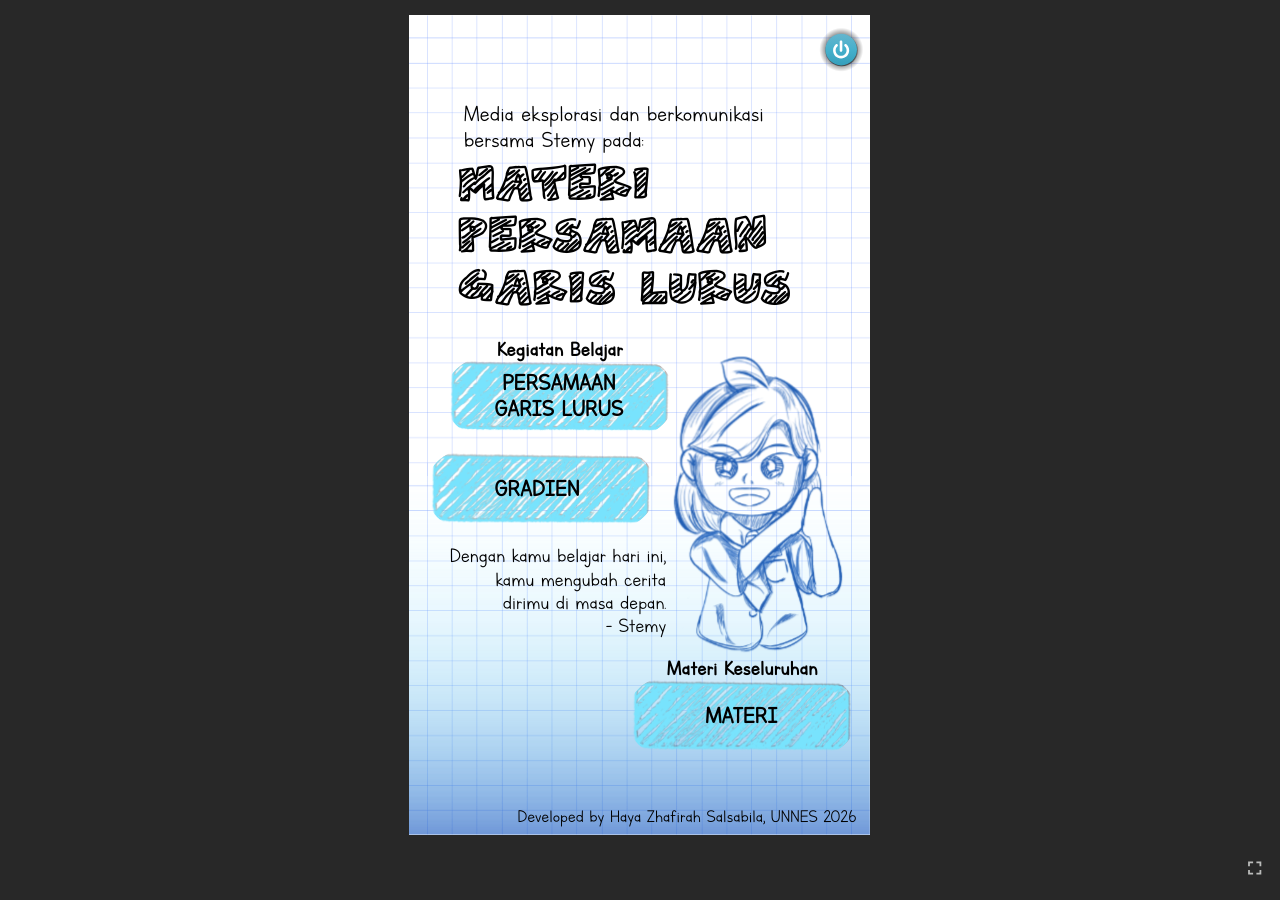
<file: index.html>
﻿<!doctype html>
<html lang="en-US">
<head>
  <meta charset="utf-8">
  <!-- Created using Storyline 360 x64 - http://www.articulate.com  -->
  <!-- version: 3.114.36609.0 -->
  <title>Media Pembelajaran PGL</title>
  <meta http-equiv="x-ua-compatible" content="IE=edge"/>
  <meta name="viewport" content="width=device-width,initial-scale=1,user-scalable=no,shrink-to-fit=no,minimal-ui"/>
  <meta name="apple-mobile-web-app-capable" content="yes"/>
  <style>
    html, body { height: 100%; padding: 0; margin: 0 }
    #app { height: 100%; width: 100%; }
  </style>

  <script>
    window.DS = {};
    window.globals = {
      DATA_PATH_BASE: '',
      HAS_FRAME: true,
      HAS_SLIDE: true,

      lmsPresent: false,
      tinCanPresent: false,
      cmi5Present: false,
      aoSupport: false,
      scale: 'Scaled',
      captureRc: false,
      browserSize: 'optimal',
      bgColor: '#282828',
      features: 'DropInBase,JsInteractions,PlayerMemoryEnhancements,PlayerSizeOption,SlideLevelScale',
      themeName: 'unified',
      preloaderColor: '#FFFFFF',
      suppressAnalytics: false,
      productChannel: 'stable',
      publishSource: 'storyline',
      aid: 'aid|c8271d69-6e2f-50a1-802f-091cfcd7b01f',
      cid: '61c077a0-25d8-4978-a77c-de7bd733023e',
      playerVersion: '3.114.36609.0',
      publishTimestamp: '2026-04-05T01:46:00.7933040Z',
      maxIosVideoElements: 10,
      connectionSettings: { message: 'You%20are%20offline.%20Trying%20to%20reconnect...', useDarkTheme: false, mode: 'disabled' },
      hasFeature: function(feature) {
        return this.features.split(',').includes(feature);
      },
      
      parseParams: function(qs) {
        if (window.globals.parsedParams != null) {
          return window.globals.parsedParams;
        }
        qs = (qs || window.location.search.substr(1)).split('+').join(' ');
        var params = {},
            tokens,
            re = /[?&]?([^=]+)=([^&]*)/g;

        while (tokens = re.exec(qs)) {
          params[decodeURIComponent(tokens[1]).trim()] =
            decodeURIComponent(tokens[2]).trim();
        }
        window.globals.parsedParams = params;
        return params;
      }

    };

    if (window.flagsUnderTest != null) {
      window.globals.features = window.flagsUnderTest.reduce((accum, feature) => {
        if (!accum.includes(feature)) {
          accum.push(feature);
        }
        return accum;
      }, window.globals.features.split(',')).join();
    }
  </script>
  <script>
    var isIe11 = ('ActiveXObject' in window || window.MSBlobBuilder != null)
      && window.msCrypto != null && !window.ActiveXObject;
    if (isIe11) {
      window.globals.unsupportedBrowser = true;
      document.write(atob('[base64]'));
    }
  </script>

  <script>
    if (window.globals.hasFeature('Localization')) {
      
      
    }
  </script>

  
  
  <script>window.THREE = { };</script>
  
</head>
<body style="background: #282828" class="cs-HTML theme-unified">
  <!-- 360 -->
  <script>!function(){var e,i=/iPhone/i,o=/iPod/i,n=/iPad/i,t=/\biOS-universal(?:.+)Mac\b/i,r=/\bAndroid(?:.+)Mobile\b/i,a=/Android/i,d=/(?:SD4930UR|\bSilk(?:.+)Mobile\b)/i,p=/Silk/i,l=/Windows Phone/i,u=/\bWindows(?:.+)ARM\b/i,b=/BlackBerry/i,s=/BB10/i,c=/Opera Mini/i,f=/\b(CriOS|Chrome)(?:.+)Mobile/i,h=/Mobile(?:.+)Firefox\b/i,v=function(e){return void 0!==e&&"MacIntel"===e.platform&&"number"==typeof e.maxTouchPoints&&e.maxTouchPoints>1&&"undefined"==typeof MSStream};e=function(e){var m={userAgent:"",platform:"",maxTouchPoints:0};e||"undefined"==typeof navigator?"string"==typeof e?m.userAgent=e:e&&e.userAgent&&(m={userAgent:e.userAgent,platform:e.platform,maxTouchPoints:e.maxTouchPoints||0}):m={userAgent:navigator.userAgent,platform:navigator.platform,maxTouchPoints:navigator.maxTouchPoints||0};var g=m.userAgent,y=g.split("[FBAN");void 0!==y[1]&&(g=y[0]),void 0!==(y=g.split("Twitter"))[1]&&(g=y[0]);var A=function(e){return function(i){return i.test(e)}}(g),w={apple:{phone:A(i)&&!A(l),ipod:A(o),tablet:!A(i)&&(A(n)||v(m))&&!A(l),universal:A(t),device:(A(i)||A(o)||A(n)||A(t)||v(m))&&!A(l)},amazon:{phone:A(d),tablet:!A(d)&&A(p),device:A(d)||A(p)},android:{phone:!A(l)&&A(d)||!A(l)&&A(r),tablet:!A(l)&&!A(d)&&!A(r)&&(A(p)||A(a)),device:!A(l)&&(A(d)||A(p)||A(r)||A(a))||A(/\bokhttp\b/i)},windows:{phone:A(l),tablet:A(u),device:A(l)||A(u)},other:{blackberry:A(b),blackberry10:A(s),opera:A(c),firefox:A(h),chrome:A(f),device:A(b)||A(s)||A(c)||A(h)||A(f)},any:!1,phone:!1,tablet:!1};return w.any=w.apple.device||w.android.device||w.windows.device||w.other.device,w.phone=w.apple.phone||w.android.phone||w.windows.phone,w.tablet=w.apple.tablet||w.android.tablet||w.windows.tablet,w}(),"object"==typeof exports&&"undefined"!=typeof module?module.exports=e:"function"==typeof define&&define.amd?define((function(){return e})):this.isMobile=e}();
    window.isMobile.apple.tablet = window.isMobile.apple.tablet ||
      (navigator.platform === 'MacIntel' && navigator.maxTouchPoints > 1);
    window.isMobile.apple.device = window.isMobile.apple.device || window.isMobile.apple.tablet;
    window.isMobile.tablet = window.isMobile.tablet || window.isMobile.apple.tablet;
    window.isMobile.any = window.isMobile.any || window.isMobile.apple.tablet;
  </script>

  <div id="focus-sink" tabindex="-1"></div>

  <div id="preso"></div>
  <script>
    (function() {

      var classTypes = [ 'desktop', 'mobile', 'phone', 'tablet' ];

      var addDeviceClasses = function(prefix, testObj) {
        var curr, i;
        for (i = 0; i < classTypes.length; i++) {
          curr = classTypes[i];
          if (testObj[curr]) {
            document.body.classList.add(prefix + curr);
          }
        }
      };

      var params = window.globals.parseParams(),
          isDevicePreview = params.devicepreview === '1',
          isPhoneOverride = params.deviceType === 'phone' || (isDevicePreview && params.phone == '1'),
          isTabletOverride = (params.deviceType === 'tablet' || isDevicePreview) && !isPhoneOverride,
          isMobileOverride = isPhoneOverride || isTabletOverride;

      var deviceView = {
        desktop: !window.isMobile.any && !isMobileOverride,
        mobile: window.isMobile.any || isMobileOverride,
        phone: isPhoneOverride || (window.isMobile.phone && !isTabletOverride),
        tablet: isTabletOverride || window.isMobile.tablet
      };

      window.globals.deviceView = deviceView;
      window.isMobile.desktop = !window.isMobile.any;
      window.isMobile.mobile = window.isMobile.any;

      addDeviceClasses('view-', deviceView);

    })();
  </script>
  
  <script src='story_content/triggers.js' type=text/javascript></script>
<script src='story_content/user.js' type=text/javascript></script>
  <div class="slide-loader"></div>

  <script>
    var doc = document, loader = doc.body.querySelector('.slide-loader'); [ 1, 2, 3 ].forEach(function(n) { var d = doc.createElement('div'); d.style.backgroundColor = window.globals.preloaderColor; d.classList.add('mobile-loader-dot'); d.classList.add('dot' + n); loader.appendChild(d); });
  </script>

  <div class="mobile-load-title-overlay" style="display: none">
    <div class="mobile-load-title">Media Pembelajaran PGL</div>
  </div>

  <div class="mobile-chrome-warning"></div>

  
<style>
  .warn-connection-dialog {
    display: none;
    background: transparent;
    pointer-events: all;
    position: fixed;
    left: 0;
    top: 0;
    width: 100%;
    height: 100%;
    z-index: 999;
  }

  .warn-connection-content {
    pointer-events: all;
    border-radius: 4px;
    background: white;
    border: 1px solid #E7E7E7;
    color: #333333;
    box-shadow: 0 2px 4px rgba(0, 0, 0, 0.25);
    transition: all 150ms ease-out;
    position: absolute;
    white-space: nowrap;
  }

  .view-phone.is-landscape .warn-connection-content {
    left: 23px;
    bottom: 23px;
  }

  .view-tablet.is-landscape .warn-connection-content {
    left: 50%;
    top: 20px;
    transform: translateX(-50%);
  }

  .view-mobile.is-portrait .warn-connection-content {
    transform: translate(-50%, calc(-100% - 15px));
  }

  .warn-connection-content p {
    display: inline-block;
    margin: 0 8px 0 0;
    line-height: 33px;
    font-size: 11px;
  }

  .warn-connection-content svg {
    position: relative;
    vertical-align: middle;
    margin: 0 2px 2px 8px;
  }

  .view-desktop .warn-connection-content {
    left: 1.5em;
    bottom: 1.5em;
  }

  .view-desktop .warn-connection-content p {
    font-size: 1.1em;
  }

  .is-offline .warn-connection-dialog {
    display: block;
  }

  .is-offline .cs-panel * {
    pointer-events: none !important;
  }

  .is-offline .cs-panel {
    pointer-events: all !important;
  }

  .is-offline #nav-controls * {
    pointer-events: none !important;
  }

  .is-offline #nav-controls {
    pointer-events: all !important;
  }
</style>

<div class="warn-connection-dialog" role="alertdialog" aria-modal="true" tabindex="0" aria-labelledby="warn-connection-message">
  <div class="warn-connection-content">
    <svg width="17" height="15" viewBox="0 0 17 15" xmlns="http://www.w3.org/2000/svg">
      <path fill="#8F0000" stroke="white" d="M16.07,12.98 L15.88,12.23 L9.51,1.21 C8.97,0.26,7.6,0.26,7.06,1.21 L0.69,12.23 C0.15,13.16,0.81,14.36,1.91,14.36 H14.65 C15.47,14.36,16.05,13.7,16.07,12.98 Z"/>
      <path fill="white" stroke="white" d="M8.58,5.5 C8.35,5.28,8.5,5.35,8.21,5.32 C8.09,5.35,7.97,5.49,7.96,5.67 C7.97,5.79,7.98,5.92,7.98,6.04 L7.98,6.04 C7.99,6.17,8,6.31,8.01,6.43 L8.01,6.44 C8.03,6.92,8.06,7.41,8.09,7.9 L8.09,7.9 C8.12,8.39,8.14,8.88,8.17,9.37 C8.17,9.39,8.18,9.42,8.2,9.44 C8.23,9.46,8.25,9.47,8.28,9.47 C8.31,9.47,8.34,9.46,8.35,9.44 C8.37,9.43,8.38,9.4,8.39,9.35 L8.39,9.34 C8.39,9.24,8.4,9.15,8.4,9.05 L8.4,9.05 C8.41,8.96,8.41,8.86,8.42,8.75 C8.43,8.44,8.45,8.12,8.47,7.81 L8.47,7.81 C8.49,7.49,8.51,7.18,8.53,6.87 C8.55,6.46,8.56,6.05,8.59,5.64 L8.6,5.62 C8.6,5.57,8.59,5.53,8.58,5.5 L8.21,5.32 Z"/>
      <circle fill="white" stroke="white" cx="8.3" cy="11.35" r="0.3"/>
    </svg>
    <p id="warn-connection-message">You are offline. Trying to reconnect...</p>
  </div>
</div>

<script>
  (function() {
    window.DS.connection = {
      warningShown: false,
      assets: {},
      loadingAssetGroup: false,
      retryDelay: 500
    };

    var connectionSettings = window.globals.connectionSettings || {};

    var useConnectionMessages = window.AbortController != null &&
      window.location.protocol != 'file:' &&
      connectionSettings.mode === 'normal';

    window.DS.connection.useConnectionMessages = useConnectionMessages;

    var assetCount = 0;
    var checkLoadedId;


    if (useConnectionMessages && connectionSettings != null) {
      var contentEl = document.querySelector('.warn-connection-content');
      var messageEl = contentEl.querySelector('p');

      if (connectionSettings.useDarkTheme) {
        contentEl.style.borderColor = '#BABBBA';
        contentEl.style.backgroundColor = '#282828';
        contentEl.style.color = '#FFFFFF';
      }

      if (connectionSettings.message != null) {
        messageEl.textContent = window.decodeURIComponent(connectionSettings.message);
      }
    }

    function checkAssetsReady() {
      for (var i in DS.connection.assets) {
        if (!DS.connection.assets[i].success) {
          return false;
        }
      }
      return true;
    }

    function stopAssetGroup() {
      if (!useConnectionMessages) { return; }

      assetCount = 0;

      DS.connection.oldAssetGroup = DS.connection.assets;
      DS.connection.assets = {};
      DS.connection.loadingAssetGroup = false;
      clearInterval(checkLoadedId);
    }

    function startAssetGroup() {
      if (!useConnectionMessages) { return; }
      var ticks = 0;
      clearInterval(checkLoadedId);
      checkLoadedId = setInterval(function() {
        var loaded = 0;
        if (assetCount === 0 && loaded === 0) {
          clearInterval(checkLoadedId);
          return;
        }

        for (var i in DS.connection.assets) {
          if (DS.connection.assets[i].success) {
            loaded++;
          }
        }

        if (assetCount === loaded && checkAssetsReady()) {
          for (var i in DS.connection.assets) {
            if (DS.connection.assets[i].action) {
              DS.connection.assets[i].action();
            }
          }
          hideWarning();
          stopAssetGroup();
        }
      }, 100)
    }

    function requiredAsset(url, action, retry, type) {
      if (!useConnectionMessages) { return; }
      if (DS.connection.assets[url]) { return; }

      DS.connection.assets[url] = {
        success: false, action: action, retry: retry, type: type
      };
      assetCount = Object.keys(DS.connection.assets).length;
      if (!DS.connection.loadingAssetGroup) {
        startAssetGroup();
      }
      DS.connection.loadingAssetGroup = true;
    }

    function assetLoaded(url) {
      if (!useConnectionMessages) { return; }
      if (DS.connection.assets[url]) {
        DS.connection.assets[url].success = true;
      }
    }

    function assetFailed(url) {
      if (!useConnectionMessages) { return; }
      if (!DS.connection.assets[url]) {
        if (/\.js$/.test(url) && url.indexOf('transcripts') === -1) {
          setTimeout(function() {
            if (DS.connection.lastSlideLoaded != null) {
              DS.connection.lastSlideLoaded();
            }
          }, DS.connection.retryDelay);
        }
        return;
      }
      if (!DS.connection.warningShown) { showWarning(); }
      if (DS.connection.assets[url].retry) {
        setTimeout(function() {
          if (!DS.connection.assets[url].success) {
            DS.connection.assets[url].retry()
          }
        }, DS.connection.retryDelay);
      }
    }

    function hideWarning() {
      document.body.classList.remove('is-offline');
      DS.connection.warningShown = false;
      enableKeys();
    }
    DS.connection.hideWarning = hideWarning

    function showWarning(btn) {
      document.body.classList.add('is-offline')
      DS.connection.warningShown = true;
      updateWarningPosition();
      disableKeys();
    }

    function updateWarningPosition() {
      if (!DS.connection.warningShown) {
        return;
      }

      var isPortrait = document.body.classList.contains('is-portrait');
      var isMobile = document.body.classList.contains('view-mobile');
      var warningEl = document.querySelector('.warn-connection-content');

      if (isPortrait && isMobile) {
        var slide = document.querySelector('.primary-slide');
        var slideRect = slide != null
          ? slide.getBoundingClientRect()
          : { top: window.innerHeight, left: 0, width: window.innerWidth };

        warningEl.style.top = `${slideRect.top}px`
        warningEl.style.left = `${slideRect.left + slideRect.width / 2}px`
      } else {
        warningEl.style.top = null;
        warningEl.style.left = null;
      }

      window.requestAnimationFrame(updateWarningPosition);
    }

    function onDisableKeyDown(e) {
      e.preventDefault();
      e.stopImmediatePropagation();
    }

    function onDisableKeyUp(e) {
      e.preventDefault();
      e.stopImmediatePropagation();
    }

    var accStyle = document.createElement('style');
    var warnDialogEl = document.querySelector('.warn-connection-dialog');

    function disableKeys() {
      if (DS.views && DS.views.nsStack && DS.views.nsStack.length === 1) {
        DS.views.nsStack[0].tabReachable = false
        DS.views.nsStack[0].updateTabIndex(true);
      }

      accStyle.innerHTML = '.acc-shadow-dom { display: none; }';
      document.body.appendChild(accStyle);

      warnDialogEl.parentNode.append(warnDialogEl);
      warnDialogEl.focus();
    }

    function enableKeys() {
      accStyle.remove();
      if (DS.views && DS.views.nsStack && DS.views.nsStack.length === 1 && DS.views.nsStack[0].name === '_frame') {
        DS.views.nsStack[0].tabReachable = true;
        DS.views.nsStack[0].updateTabIndex();
      }
    }

    // these will all be noops if the feature flag isn't set in
    // the data and `window.globals.features`
    DS.connection.requiredAsset = requiredAsset;
    DS.connection.assetLoaded = assetLoaded;
    DS.connection.assetFailed = assetFailed;
    DS.connection.stopAssetGroup = stopAssetGroup;
    DS.connection.startAssetGroup = startAssetGroup;
  })();
</script>


  <script>
    
    if (window.autoSpider && window.vInterfaceObject) {
      document.querySelector('.mobile-load-title-overlay').style.display = 'none';
    }
  </script>

  

  <link rel="stylesheet" href="html5/data/css/output.min.css" data-noprefix/>
</body>
<script src="html5/lib/scripts/bootstrapper.min.js"></script>
</html>
</file>
<file: html5/data/css/output.min.css>
@font-face {
  font-family: 'LatoBold Charset1_ Bold51496ADF';
  src: url('[data-uri]');
  font-style: normal;
  font-weight: normal;
}
@font-face {
  font-family: 'Lato Charset1_ 5aysDHyyE3E6557E';
  src: url('[data-uri]');
  font-style: normal;
  font-weight: normal;
}
@font-face {
  font-family: 'Letters for LearnerBold34455C0C';
  src: url('[data-uri]');
  font-style: normal;
  font-weight: normal;
}
@font-face {
  font-family: 'Chalk Dash Charset1_ 5c835A2290';
  src: url('[data-uri]');
  font-style: normal;
  font-weight: normal;
}
@font-face {
  font-family: 'Letters for Learners ChBAB32576';
  src: url('[data-uri]');
  font-style: normal;
  font-weight: normal;
}
@font-face {
  font-family: 'Letters for LearnItalic555AA3CE';
  src: url('[data-uri]');
  font-style: normal;
  font-weight: normal;
}
@font-face {
  font-family: 'Letters for LearnItalic74E1768C';
  src: url('[data-uri]');
  font-style: normal;
  font-weight: normal;
}
@font-face {
  font-family: 'Open Sans Charset1_ 6PU50A6CCD9';
  src: url('[data-uri]');
  font-style: normal;
  font-weight: normal;
}
@font-face {
  font-family: 'MS PGothic Charset1_ 5lA22172CC';
  src: url('[data-uri]');
  font-style: normal;
  font-weight: normal;
}
@font-face {
  font-family: 'Letters for Learners ChA9DBB4E3';
  src: url('[data-uri]');
  font-style: normal;
  font-weight: normal;
}
@font-face {
  font-family: 'Letters for LearnerBold2ED3D000';
  src: url('[data-uri]');
  font-style: normal;
  font-weight: normal;
}
@font-face {
  font-family: 'Chalk Dash Charset0_v8L0EC623F2';
  src: url('[data-uri]');
  font-style: normal;
  font-weight: normal;
}
@font-face {
  font-family: 'Letters for LearnItalicD18E2AC7';
  src: url('[data-uri]');
  font-style: normal;
  font-weight: normal;
}
@font-face {
  font-family: 'Letters for LearnItalic1A615639';
  src: url('[data-uri]');
  font-style: normal;
  font-weight: normal;
}
@font-face {
  font-family: 'MS PGothic Charset0_v8y8F26E3D1';
  src: url('[data-uri]');
  font-style: normal;
  font-weight: normal;
}
.cs-HTML {
  background: rgba(40, 40, 40, 1);
}
.cs-npnxnanbnsnfns00000000001 .cs-infopanel  {
  box-shadow: 0 1px 0 rgba(0, 0, 0, 0);
  background: rgba(255, 255, 255, 1);
}
.cs-npnxnanbnsnfns00000000001 .cs-infopanel .cs-link {
  color: rgba(186, 187, 186, 1);
}
.cs-npnxnanbnsnfns00000000001 .cs-infopanel .cs-link:hover {
  color: rgba(255, 255, 255, 1);
}
.cs-npnxnanbnsnfns00000000001 .cs-infopanel .cs-name {
  color: rgba(68, 68, 68, 1);
}
.cs-npnxnanbnsnfns00000000001 .cs-infopanel .cs-title {
  color: rgba(153, 153, 153, 1);
}
.cs-npnxnanbnsnfns00000000001 .cs-infopanelpopup  {
  box-shadow: 0 1px 0 rgba(0, 0, 0, 0);
  background: rgba(0, 0, 0, 0);
}
.cs-npnxnanbnsnfns00000000001 .cs-infopanelpopup .cs-link {
  color: rgba(255, 0, 0, 1);
}
.cs-npnxnanbnsnfns00000000001 .cs-infopanelpopup .cs-link:hover {
  color: rgba(255, 255, 255, 1);
}
.cs-npnxnanbnsnfns00000000001 .cs-infopanelpopup .cs-name {
  color: rgba(255, 255, 255, 1);
}
.cs-npnxnanbnsnfns00000000001 .cs-infopanelpopup .cs-bio {
  color: rgba(186, 187, 186, 1);
}
.cs-npnxnanbnsnfns00000000001 .cs-timer  {
  color: rgba(186, 187, 186, 1);
}
.cs-npnxnanbnsnfns00000000001 .cs-duration stop:first-child {
  stop-color: rgba(60, 60, 60, 1);
}
.cs-npnxnanbnsnfns00000000001 .cs-duration stop:last-child {
  stop-color: rgba(60, 60, 60, 1);
}
.cs-npnxnanbnsnfns00000000001 .cs-elapsed stop:first-child {
  stop-color: rgba(254, 227, 71, 1);
}
.cs-npnxnanbnsnfns00000000001 .cs-elapsed stop:last-child {
  stop-color: rgba(254, 227, 71, 1);
}
.cs-npnxnanbnsnfns00000000001 .cs-timer .cs-pie .cs-innerstroke {
  stroke: rgba(199, 199, 199, 1);
}
.cs-npnxnanbnsnfns00000000001 .cs-timer .cs-pie .cs-innerborder {
  stroke: rgba(255, 255, 255, 1);
}
.cs-npnxnanbnsnfns00000000001 .cs-window  {
  box-shadow: 0 8px 5px rgba(0, 0, 0, 0.2);
  border-color: rgba(49, 99, 0, 0);
  background: rgba(33, 33, 33, 1);
  color: rgba(248, 248, 248, 1);
}
.cs-npnxnanbnsnfns00000000001 .cs-window .cs-diva {
  border-color: rgba(78, 78, 78, 1);
}
.cs-npnxnanbnsnfns00000000001 .cs-window .cs-divb {
  border-color: rgba(78, 78, 78, 0);
}
.cs-npnxnanbnsnfns00000000001 .cs-editor .cs-editor-slide {
  color: rgba(226, 226, 226, 1);
}
.cs-npnxnanbnsnfns00000000001 .cs-editor .cs-editor-html {
  color: rgba(186, 187, 186, 1);
}
.cs-npnxnanbnsnfns00000000001 .cs-editor .cs-editor-button {
  text-shadow: 0 1px 0 rgba(0, 0, 0, 0);
  color: rgba(255, 255, 255, 1);
  border-color: rgba(211, 211, 211, 1);
  background: rgba(34, 34, 34, 1);
}
.cs-npnxnanbnsnfns00000000001 .cs-editor .cs-editor-button:hover {
  background: rgba(68, 68, 68, 1);
}
.cs-npnxnanbnsnfns00000000001 .cs-editor .cs-editor-button:active {
  background: rgba(68, 68, 68, 1);
}
.cs-npnxnanbnsnfns00000000001 .cs-listitem  {
  color: rgba(186, 187, 186, 1);
  border-color: none;
  border: 1px solid transparent;
}
.cs-npnxnanbnsnfns00000000001 .cs-listitem:hover {
  background: rgba(255, 255, 255, 0.06);
  border-color: rgba(108, 108, 108, 1) !important;
  border-width: 1px;
  border-radius: 2px;
  border-style: solid;
  box-sizing: border-box;
}
.cs-npnxnanbnsnfns00000000001 .cs-listitem.hover {
  background: rgba(255, 255, 255, 0.06);
  border-color: rgba(108, 108, 108, 1) !important;
  border-width: 1px;
  border-radius: 2px;
  border-style: solid;
  box-sizing: border-box;
}
.cs-npnxnanbnsnfns00000000001 .cs-glossary  {
  color: rgba(186, 187, 186, 1);
}
.cs-npnxnanbnsnfns00000000001 .cs-glossary .cs-scrolling-panel {
  background: rgba(0, 0, 0, 0);
}
.cs-npnxnanbnsnfns00000000001 .cs-glossary .cs-term.cs-selected .cs-choice-list-trigger {
  color: rgba(255, 255, 255, 1);
  background: rgba(255, 255, 255, 1);
}
.cs-npnxnanbnsnfns00000000001 .cs-glossary .cs-term.cs-selected .cs-choice-list-trigger:focus {
  color: rgba(255, 255, 255, 1);
  background: rgba(255, 255, 255, 1);
}
.cs-npnxnanbnsnfns00000000001 .cs-glossary .cs-term:hover .cs-choice-list-trigger {
  background: rgba(186, 187, 186, 1);
}
.cs-npnxnanbnsnfns00000000001 .cs-glossary .cs-term.hover .cs-choice-list-trigger {
  background: rgba(186, 187, 186, 1);
}
.cs-npnxnanbnsnfns00000000001 .cs-glossary .cs-term .cs-choice-list-trigger:focus {
  background: rgba(186, 187, 186, 1);
}
.cs-npnxnanbnsnfns00000000001 .cs-glossary .cs-diva {
  border-color: rgba(0, 0, 0, 0);
}
.cs-npnxnanbnsnfns00000000001 .cs-glossary .cs-divb {
  border-color: rgba(0, 0, 0, 0);
}
.cs-npnxnanbnsnfns00000000001 .cs-glossary .cs-divc {
  border-color: rgba(0, 0, 0, 0);
}
.cs-npnxnanbnsnfns00000000001 .cs-glossary .cs-heading {
  color: rgba(248, 248, 248, 1);
  font-weight: 700;
}
.note-content p span {
  color: rgba(186, 187, 186, 1);
  line-height: 1.4em;
  font-size: 103.769%;
}
.cs-npnxnanbnsnfns00000000001 .cs-resource .cs-separator {
  border-color: rgba(0, 0, 0, 0);
}
.cs-npnxnanbnsnfns00000000001 .cs-outline  {
  color: rgba(45, 45, 45, 1);
}
.cs-npnxnanbnsnfns00000000001 .cs-outline .cs-diva {
  border-color: rgba(0, 0, 0, 0);
}
.cs-npnxnanbnsnfns00000000001 .cs-outline .cs-divb {
  border-color: rgba(0, 0, 0, 0);
}
.cs-npnxnanbnsnfns00000000001 .cs-outline .cs-divc {
  border-color: rgba(0, 0, 0, 0);
}
.cs-npnxnanbnsnfns00000000001 .cs-outline .cs-search-filter:hover {
  color: rgba(0, 0, 0, 0);
}
.cs-npnxnanbnsnfns00000000001 .cs-outline .cs-search-filter.hover {
  color: rgba(0, 0, 0, 0);
}
.cs-npnxnanbnsnfns00000000001 .cs-transcript  {
  color: rgba(255, 255, 255, 1);
}
.cs-npnxnanbnsnfns00000000001 .cs-transcript .cs-div {
  border-color: rgba(0, 0, 0, 0);
}
.cs-npnxnanbnsnfns00000000001 .cs-tabs:not(.topmenu-item) {
  color: rgba(248, 248, 248, 1);
}
.cs-npnxnanbnsnfns00000000001 .cs-tabs .cs-inner-button:not(.topmenu-item) {
  text-shadow: 0 1px 0 rgba(0, 0, 0, 0);
}
.cs-npnxnanbnsnfns00000000001 .cs-tabs:hover:not(.topmenu-item) {
  color: rgba(248, 248, 248, 1);
}
.cs-npnxnanbnsnfns00000000001 .cs-tabs.cs-selected {
  background: rgba(0, 0, 0, 0);
  color: rgba(248, 248, 248, 1);
}
.cs-npnxnanbnsnfns00000000001 .cs-seekcontrol  {
  background: rgba(0, 0, 0, 0);
  border-color: rgba(0, 0, 0, 0);
}
.cs-npnxnanbnsnfns00000000001 .cs-seekcontrol .cs-button:hover .cs-icon {
  fill: rgba(255, 255, 255, 1);
}
.cs-npnxnanbnsnfns00000000001 .cs-seekcontrol .cs-button.hover .cs-icon {
  fill: rgba(255, 255, 255, 1);
}
.cs-npnxnanbnsnfns00000000001 .cs-seekcontrol .cs-button .cs-icon-shadow {
  fill: rgba(0, 0, 0, 0);
}
.cs-npnxnanbnsnfns00000000001 .cs-seekcontrol .cs-button .cs-icon {
  fill: rgba(180, 180, 180, 1);
}
.cs-npnxnanbnsnfns00000000001 .cs-seekcontrol .cs-seek .cs-fill {
  background: rgba(255, 255, 255, 0.6);
}
.cs-npnxnanbnsnfns00000000001 .cs-seekcontrol .cs-seek {
  background: rgba(108, 108, 108, 1);
  border-color: rgba(0, 0, 0, 0);
}
.cs-npnxnanbnsnfns00000000001 .cs-searchinput .cs-input {
  color: rgba(186, 187, 186, 1);
  border-color: rgba(0, 0, 0, 0);
  background: rgba(255, 255, 255, 0.06);
}
.cs-npnxnanbnsnfns00000000001 .cs-searchinput .cs-input:focus {
  color: rgba(248, 248, 248, 1);
  background: rgba(41, 41, 41, 1);
}
.cs-npnxnanbnsnfns00000000001 .cs-searchinput .cs-input:hover {
  box-shadow: inset 0 0 1px 0 rgba(69, 126, 19, 0);
}
.cs-npnxnanbnsnfns00000000001 .cs-searchinput .cs-input.hover {
  box-shadow: inset 0 0 1px 0 rgba(69, 126, 19, 0);
}
.cs-npnxnanbnsnfns00000000001 .cs-searchinput .cs-button .cs-icon {
  fill: rgba(186, 187, 186, 1);
}
.cs-npnxnanbnsnfns00000000001 .cs-searchinput .cs-button:hover {
  fill: rgba(63, 133, 0, 1);
}
.cs-npnxnanbnsnfns00000000001 .cs-searchinput .cs-button.hover {
  fill: rgba(63, 133, 0, 1);
}
.cs-npnxnanbnsnfns00000000001 .cs-menu  {
  box-shadow: 0 1px 0 rgba(0, 0, 0, 0);
  background: rgba(33, 33, 33, 1);
}
.cs-npnxnanbnsnfns00000000001 .cs-topmenu-item.active .cs-tab {
  background: rgba(33, 33, 33, 1);
}
.cs-npnxnanbnsnfns00000000001 .cs-logo  {
  box-shadow: 0 1px 0 rgba(37, 75, 0, 1);
  background: rgba(255, 255, 255, 0);
}
.cs-npnxnanbnsnfns00000000001 .cs-checkbox  {
  color: rgba(255, 255, 255, 1);
}
.cs-npnxnanbnsnfns00000000001 .cs-checkbox:hover {
  border-color: rgba(175, 221, 130, 1);
}
.cs-npnxnanbnsnfns00000000001 .cs-checkbox.hover {
  border-color: rgba(175, 221, 130, 1);
}
.cs-npnxnanbnsnfns00000000001 .cs-checkbox .cs-box {
  color: rgba(255, 255, 255, 1);
  border-color: rgba(42, 83, 0, 1);
}
.cs-npnxnanbnsnfns00000000001 .cs-checkbox .cs-box:checked::after {
  color: rgba(43, 196, 0, 1);
}
.cs-npnxnanbnsnfns00000000001 .cs-button  {
  text-shadow: 0 1px 0 rgba(0, 0, 0, 0);
  color: rgba(186, 187, 186, 1);
  border-color: rgba(0, 0, 0, 0);
  background: rgba(0, 0, 0, 0);
  box-shadow: 0 1px 0 rgba(0, 0, 0, 0);
}
.cs-npnxnanbnsnfns00000000001 .cs-button .cs-icon {
  fill: rgba(186, 187, 186, 1);
}
.cs-npnxnanbnsnfns00000000001 .cs-button .cs-icon-shadow {
  fill: rgba(0, 0, 0, 0);
}
.cs-npnxnanbnsnfns00000000001 .cs-button:hover {
  background: rgba(248, 248, 248, 1);
}
.cs-npnxnanbnsnfns00000000001 .cs-button.hover {
  background: rgba(248, 248, 248, 1);
}
.cs-npnxnanbnsnfns00000000001 .cs-button:active {
  background: rgba(0, 0, 0, 0);
}
.cs-npnxnanbnsnfns00000000001 .cs-button.cs-disabled:hover {
  background: rgba(0, 0, 0, 0);
}
.cs-npnxnanbnsnfns00000000001 .cs-button.cs-disabled.hover {
  background: rgba(0, 0, 0, 0);
}
.cs-npnxnanbnsnfns00000000001 .cs-button.cs-disabled:active {
  background: rgba(0, 0, 0, 0);
}
.cs-npnxnanbnsnfns00000000001 .cs-button.cs-volume:hover {
  background: rgba(0, 0, 0, 0);
}
.cs-npnxnanbnsnfns00000000001 .cs-button.cs-volume.hover {
  background: rgba(0, 0, 0, 0);
}
.cs-npnxnanbnsnfns00000000001 .cs-button.cs-volume:active {
  background: rgba(0, 0, 0, 0);
}
.cs-npnxnanbnsnfns00000000001.cs-base  {
  color: rgba(186, 187, 186, 1);
  border-color: rgba(40, 40, 40, 1);
  background: rgba(40, 40, 40, 1);
}
.cs-npnxnanbnsnfns00000000001.cs-base .cs-separator .cs-diva {
  background: rgba(69, 69, 69, 1);
}
.cs-npnxnanbnsnfns00000000001.cs-base .cs-separator .cs-divb {
  background: rgba(0, 0, 0, 0);
}
.cs-npnxnanbnsnfns00000000001.cs-base .cs-topmenu-item.active .cs-tab {
  border-color: rgba(69, 69, 69, 1);
}
.cs-npnxnanbnsnfns00000000001.cs-base .cs-topmenu-item.active .cs-panel {
  border-color: rgba(69, 69, 69, 1);
}
.cs-npnxnanbnsnfns00000000001.cs-base .cs-left {
  background: rgba(33, 33, 33, 1);
}
.cs-npnxnanbnsnfns00000000001.cs-base .cs-area-primary .cs-slide-container {
  background: rgba(40, 40, 40, 1);
}
.cs-npnxnanbnsnfns00000000001.cs-base.cs-custom-theme .cs-brandhighlight-bg {
  background: rgba(79, 189, 244, 1) !important;
}
.cs-npnxnanbnsnfns00000000001.cs-base.cs-custom-theme .cs-brandhighlight-secondary-bg {
  background: rgba(255, 255, 255, 1) !important;
}
.cs-npnxnanbnsnfns00000000001.cs-base.cs-custom-theme .cs-brandhighlight-border {
  border-color: rgba(79, 189, 244, 1) !important;
}
.cs-npnxnanbnsnfns00000000001.cs-base.cs-custom-theme .cs-brandhighlight-text {
  color: rgba(79, 189, 244, 1) !important;
}
.cs-npnxnanbnsnfns00000000001.cs-base.cs-custom-theme .cs-brandhighlight-fill {
  fill: rgba(79, 189, 244, 1) !important;
}
.cs-npnxnanbnsnfns00000000001.cs-base.cs-custom-theme .cs-listitem.cs-selected {
  background-color: rgba(255, 255, 255, 0.06) !important;
}
.cs-npnxnanbnsnfns00000000001 .cs-volume::-moz-range-thumb {
  border-color: rgba(43, 85, 0, 1);
  box-shadow: inset 0 0 1px 0 rgba(43, 85, 0, 1);
  background: rgba(255, 255, 255, 1);
}
.cs-npnxnanbnsnfns00000000001 .cs-volume::-ms-thumb {
  border-color: rgba(43, 85, 0, 1);
  box-shadow: inset 0 0 1px 0 rgba(43, 85, 0, 1);
  background: rgba(255, 255, 255, 1);
}
.cs-npnxnanbnsnfns00000000001 .cs-volume::-webkit-slider-thumb {
  border-color: rgba(43, 85, 0, 1);
  box-shadow: inset 0 0 1px 0 rgba(43, 85, 0, 1);
  background: rgba(255, 255, 255, 1);
}
.cs-npnxnanbnsnfns00000000001 .cs-volume::-moz-range-track {
  border-color: rgba(66, 140, 1, 1);
  background: rgba(108, 108, 108, 1);
}
.cs-npnxnanbnsnfns00000000001 .cs-volume::-ms-track {
  border-color: rgba(66, 140, 1, 1);
  background: rgba(108, 108, 108, 1);
}
.cs-npnxnanbnsnfns00000000001 .cs-volume::-webkit-slider-runnable-track {
  border-color: rgba(66, 140, 1, 1);
  background: rgba(108, 108, 108, 1);
}
body.show-focus .tab-focus-box {
  box-shadow: 0 0 0 1px rgba(255, 255, 0, 1), 0 0 0 3px rgba(0, 32, 96, 1), 0 0 5px 5px rgba(255, 255, 0, 1);
  border-color: transparent;
  outline: 2px transparent solid;
}
.skipnav {
  box-shadow: 0 0 0 1px rgba(255, 255, 0, 1), 0 0 0 3px rgba(0, 32, 96, 1), 0 0 5px 5px rgba(255, 255, 0, 1);
  border-color: transparent;
  outline: 2px transparent solid;
}
.cs-npnxnanbnsnfns00000000001 .cs-listitem:hover {
  color: none;
}
.cs-npnxnanbnsnfns00000000001 .cs-listitem.hover {
  color: none;
}
.cs-npnxnanbnsnfns00000000001 .cs-listitem.cs-viewed {
  color: #BABBBA;
}
.cs-npnxnanbnsnfns00000000001 .cs-listitem {
  color: #BABBBA;
}
.cs-npnxnanbnsnfns00000000001 .cs-listitem:hover .cs-icon-carrot * {
  fill: none;
}
.cs-npnxnanbnsnfns00000000001 .cs-listitem.hover .cs-icon-carrot * {
  fill: none;
}
.cs-npnxnanbnsnfns00000000001 .cs-listitem .cs-icon-carrot {
  color: none;
  top: calc(3px);
}
.cs-npnxnanbnsnfns00000000001 .cs-listitem .cs-icon-carrot .cs-shadow {
  color: #F8F8F8;
}
.cs-npnxnanbnsnfns00000000001 .item-collapsible .is-scene {
  color: #F8F8F8 !important;
  font-weight: 700;
}
.cs-npnxnanbnsnfns00000000001 .is-scene .cs-icon-carrot * {
  color: #F8F8F8 !important;
  font-weight: 700;
}
.cs-npnxnanbnsnfns00000000001 .is-scene:not(.outline-links-collapse) > a {
  color: #F8F8F8;
}
.cs-npnxnanbnsnfns00000000001 .is-scene:not(.outline-links-collapse) .cs-icon-carrot * {
  fill: none !important;
  color: #F8F8F8 !important;
}
.cs-npnxnanbnsnfns00000000001 .tabs, .cs-npnxnanbnsnfns00000000001 .cs-logo {
  border-bottom: 1px solid rgba(108, 108, 108, 1);
}
.cs-npnxnanbnsnfns00000000001 .area-secondary-wrapper:after {
  background-image: url('[data-uri]');
  background-size: 100%;
}
.cs-npnxnanbnsnfns00000000001 .panel-footer {
  background: #212121;
}
.cs-npnxnanbnsnfns00000000001 #outline-search {
  background: rgba(255, 255, 255, 0.06);
  border-color: rgba(108, 108, 108, 1);
  border-width: 1px;
  border-style: solid;
}
.cs-npnxnanbnsnfns00000000001 .topmenu-panel #outline-search {
  background: #545454;
}
.cs-npnxnanbnsnfns00000000001 .search-icon circle, .cs-npnxnanbnsnfns00000000001 .search-icon path {
  stroke: #BABBBA;
}
.cs-npnxnanbnsnfns00000000001 #outline-search input[type   =search] {
  color: #F8F8F8;
}
.cs-npnxnanbnsnfns00000000001 #outline-search ::-webkit-input-placeholder {
  color: #BABBBA !important;
}
.cs-npnxnanbnsnfns00000000001 #outline-search :-ms-input-placeholder {
  color: #BABBBA !important;
}
.cs-npnxnanbnsnfns00000000001 #outline-search ::-moz-placeholder {
  color: #BABBBA !important;
  opacity: 1;
}
.cs-npnxnanbnsnfns00000000001 .cs-topmenu-item.active, body:not(.is-touchable-tablet) .cs-npnxnanbnsnfns00000000001 .cs-topmenu-item:hover {
  color: #F8F8F8;
}
.cs-npnxnanbnsnfns00000000001 .cs-topmenu-item.button-tapped {
  color: #F8F8F8;
}
.cs-npnxnanbnsnfns00000000001 .cs-topmenu-item.active .cs-tab, .cs-npnxnanbnsnfns00000000001 .cs-topmenu-item .cs-tab {
  background: transparent !important;
  border: none !important;
}
.cs-npnxnanbnsnfns00000000001 .top-tabs-drop-icon div {
  background: #BABBBA;
}
.cs-npnxnanbnsnfns00000000001 .cs-panel.topmenu-panel .panel-content, .cs-npnxnanbnsnfns00000000001 .top-tabs-drop {
  background: #212121;
}
.cs-npnxnanbnsnfns00000000001 .cs-topmenu-item.active .cs-panel {
  background: #212121;
}
.cs-npnxnanbnsnfns00000000001 .cs-menu.topmenu-panel, .cs-npnxnanbnsnfns00000000001 .top-tabs-drop {
  border: 1px solid rgba(69, 69, 69, 1) !important;
  border-radius: 3px;
}
.cs-npnxnanbnsnfns00000000001 .resources .resources-list a:hover {
  background: rgba(255, 255, 255, 0.06);
}
body:not(.is-touchable-tablet) .cs-npnxnanbnsnfns00000000001 .resources .resources-list a:hover {
  background: rgba(255, 255, 255, 0.06);
}
.cs-npnxnanbnsnfns00000000001 .resources .resources-list a.hover {
  background: rgba(255, 255, 255, 0.06);
}
body:not(.is-touchable-tablet) .cs-npnxnanbnsnfns00000000001 .resources .resources-list a.hover {
  background: rgba(255, 255, 255, 0.06);
}
.cs-npnxnanbnsnfns00000000001 .resources .resources-list a.button-tapped {
  background: rgba(255, 255, 255, 0.06);
}
.cs-npnxnanbnsnfns00000000001 .cs-icon path, .cs-npnxnanbnsnfns00000000001 .cs-icon rect, .cs-npnxnanbnsnfns00000000001 .cs-icon polygon, .cs-npnxnanbnsnfns00000000001 .menu-icon-wrapper.menu-icon-wrapper-hover path {
  fill: #BABBBA;
}
.cs-npnxnanbnsnfns00000000001 .cs-icon .icon-stroke-only {
  fill: none !important;
  stroke: #BABBBA !important;
}
body:not(.is-touchable-tablet) .cs-npnxnanbnsnfns00000000001 .cs-button:hover .cs-icon path, body:not(.is-touchable-tablet) .cs-npnxnanbnsnfns00000000001 .cs-button:hover .cs-icon rect, body:not(.is-touchable-tablet) .cs-npnxnanbnsnfns00000000001 .cs-button:hover .cs-icon polygon {
  fill: #F8F8F8;
}
body:not(.is-touchable-tablet) .cs-npnxnanbnsnfns00000000001 .cs-tabs:hover .search-icon circle, body:not(.is-touchable-tablet) .cs-npnxnanbnsnfns00000000001 .cs-tabs:hover .search-icon path {
  stroke: #F8F8F8;
}
.cs-npnxnanbnsnfns00000000001 .cs-button.button-tapped .cs-icon path, .cs-npnxnanbnsnfns00000000001 .cs-button.button-tapped .cs-icon rect, .cs-npnxnanbnsnfns00000000001 .cs-button.button-tapped .cs-icon polygon {
  fill: #F8F8F8;
}
body:not(.is-touchable-tablet) .cs-npnxnanbnsnfns00000000001 .cs-button:hover .cs-icon .icon-stroke-only {
  fill: none !important;
  stroke: #F8F8F8 !important;
}
.cs-npnxnanbnsnfns00000000001 .cs-button:button-tapped .cs-icon .icon-stroke-only {
  fill: none !important;
  stroke: #F8F8F8 !important;
}
.cs-npnxnanbnsnfns00000000001 .menu-icon-wrapper.menu-icon-wrapper-hover svg path {
  fill: #F8F8F8;
}
.floating-sidebar:not(.sidebar-closed) .cs-npnxnanbnsnfns00000000001 #hamburger .menu-icon-wrapper svg path {
  fill: #BABBBA;
}
.floating-sidebar:not(.sidebar-closed) .cs-npnxnanbnsnfns00000000001 #hamburger .menu-icon-wrapper.menu-icon-wrapper-hover svg path {
  fill: #F8F8F8;
}
.cs-npnxnanbnsnfns00000000001 .volume .btn:before {
  background-image: url('[data-uri]');
}
.cs-npnxnanbnsnfns00000000001 .volume-track {
  background: #6C6C6C;
}
.cs-npnxnanbnsnfns00000000001 .volume-icon circle {
  stroke: #BABBBA;
}
.cs-npnxnanbnsnfns00000000001 .cs-settings > .settings-panel {
  background: #212121;
  border: 1px solid rgba(69, 69, 69, 1) !important;
  border-radius: 3px;
}
.cs-npnxnanbnsnfns00000000001 .cs-settings > .panel-down-arrow {
  fill: #212121;
}
.cs-npnxnanbnsnfns00000000001 .switch-toggle .border {
  stroke: #7C7C7C;
}
.cs-npnxnanbnsnfns00000000001 .switch-toggle .thumb-off .thumb {
  fill: #A2A2A2;
}
.cs-npnxnanbnsnfns00000000001 .switch-toggle .thumb-on .track {
  fill: rgba(79, 189, 244, 1);
}
.cs-npnxnanbnsnfns00000000001 .switch-toggle .thumb-off .track {
  fill: rgba(255, 255, 255, 0.1);
}
.cs-npnxnanbnsnfns00000000001 .switch-label {
  color: #BABBBA;
}
.cs-npnxnanbnsnfns00000000001 .cs-panel .scrollarea-btn:after {
  background: rgba(179, 180, 179, 0.75);
}
.scrollarea-scrollbar:hover .scrollarea-btn:after, .scrollarea-scrollbar.highlight-scrollbar .scrollarea-btn:after {
  background: rgba(179, 180, 179, 0.75);
}
.floating-sidebar .sidebar-overlay {
  background: rgba(0, 0, 0, 0.85);
}
.cs-npnxnanbnsnfns00000000001 .overlay-message {
  background: rgba(0, 0, 0, 0.85);
}
.cs-npnxnanbnsnfns00000000001 .top-ui-bg, .cs-npnxnanbnsnfns00000000001 .bottom-ui-bg, .cs-npnxnanbnsnfns00000000001 .right-ui-bg, .cs-npnxnanbnsnfns00000000001 .left-ui-bg {
  background: rgba(40, 40, 40, 0.8);
}
.cs-npnxnanbnsnfns00000000001 .circle-progress-bg {
  fill: #282828;
}
.cs-npnxnanbnsnfns00000000001 .circle-progress-well {
  fill: #6C6C6C;
}
.cs-npnxnanbnsnfns00000000001 .circle-progress-pie {
  stroke: #6C6C6C;
}
.cs-npnxnanbnsnfns00000000001 .lightbox .option-pane {
  background: rgba(40, 40, 40, 0.8);
}
.cs-npnxnanbnsnfns00000000001 .lightbox .option-pane:before {
  background: #282828;
}
.cs-npnxnanbnsnfns00000000001 .message-window {
  background: #212121;
  border: 1px solid rgba(255, 255, 255, 1) !important;
  border-radius: 3px;
}
.cs-npnxnanbnsnfns00000000001 .message-window-header p, .cs-npnxnanbnsnfns00000000001 .message-window-text {
  color: #F8F8F8;
}
.cs-npnxnanbnsnfns00000000001 .message-window-header p {
  border-bottom: 1px solid rgba(255, 255, 255, 1);
}
.cs-npnxnanbnsnfns00000000001 .message-window button.slide-object-button {
  border: 1px solid rgba(255, 255, 255, 1) !important;
}
.cs-npnxnanbnsnfns00000000001 .message-window button.slide-object-button:hover {
  background: rgba(255, 255, 255, 0.06) !important;
}
.message-window .slide-object-button tspan, .message-window .slide-object-button-text tspan {
  fill: #F8F8F8 !important;
}
body:not(.is-touchable-tablet) .cs-npnxnanbnsnfns00000000001 .cs-button:hover .text {
  color: #F8F8F8;
}
.cs-npnxnanbnsnfns00000000001 .cs-button.button-tapped .text {
  color: #F8F8F8;
}
.cs-npnxnanbnsnfns00000000001.cs-base {
  background: #282828;
}
.cs-npnxnanbnsnfns00000000001 .cs-menu {
  background: transparent;
}
.cs-npnxnanbnsnfns00000000001 .progress-bar .progress-bar-fill:after {
  background: #FFFFFF !important;
}
.cs-npnxnanbnsnfns00000000001 .volume-dot {
  background: #FFFFFF !important;
}
.fn-npnxnanbsnfns00000000001 {
  font-family: 'Lato22AB4CAF';
  -webkit-font-variant-ligatures: no-common-ligatures;
  font-variant-ligatures: no-common-ligatures;
}
.fn-pxabnsnfns00000000001 {
  font-family: 'Lato22AB4CAF';
  -webkit-font-variant-ligatures: no-common-ligatures;
  font-variant-ligatures: no-common-ligatures;
}
.fn-npxnabnsnfns00000000001 {
  font-family: 'Lato22AB4CAF';
  -webkit-font-variant-ligatures: no-common-ligatures;
  font-variant-ligatures: no-common-ligatures;
}
.fn-npnxnanbnsnfns00000000001 {
  font-family: 'Lato22AB4CAF';
  -webkit-font-variant-ligatures: no-common-ligatures;
  font-variant-ligatures: no-common-ligatures;
}
.fn-pxabnsnfns00000000000 {
  font-family: 'Lato22AB4CAF';
  -webkit-font-variant-ligatures: no-common-ligatures;
  font-variant-ligatures: no-common-ligatures;
}
@font-face {
  font-family: 'Lato22AB4CAF';
  src: url('[data-uri]');
  font-style: normal;
  font-weight: bold;
}
@font-face {
  font-family: 'Lato22AB4CAF';
  src: url('[data-uri]');
  font-style: normal;
  font-weight: normal;
}
.cs-ResumePromptSlide .cs-6J4gFEensv2-ResumePromptSlide-btn0 {
  color: rgba(255, 255, 255, 1);
  border-color: rgba(211, 211, 211, 1);
  background: rgba(34, 34, 34, 1);
  text-shadow: 0 1px 0 rgba(0, 0, 0, 0);
}
.cs-ResumePromptSlide .cs-6J4gFEensv2-ResumePromptSlide-btn0 .cs-html {
  color: rgba(186, 187, 186, 1);
}
.cs-ResumePromptSlide .cs-6J4gFEensv2-ResumePromptSlide-btn0 .cs-slide {
  border-color: rgba(226, 226, 226, 1);
}
.cs-ResumePromptSlide .cs-6J4gFEensv2-ResumePromptSlide-btn0:hover {
  background: rgba(68, 68, 68, 1);
}
.cs-ResumePromptSlide .cs-6J4gFEensv2-ResumePromptSlide-btn0:active {
  background: rgba(68, 68, 68, 1);
}
.cs-ResumePromptSlide .cs-6J4gFEensv2-ResumePromptSlide-btn1 {
  color: rgba(255, 255, 255, 1);
  border-color: rgba(211, 211, 211, 1);
  background: rgba(34, 34, 34, 1);
  text-shadow: 0 1px 0 rgba(0, 0, 0, 0);
}
.cs-ResumePromptSlide .cs-6J4gFEensv2-ResumePromptSlide-btn1 .cs-html {
  color: rgba(186, 187, 186, 1);
}
.cs-ResumePromptSlide .cs-6J4gFEensv2-ResumePromptSlide-btn1 .cs-slide {
  border-color: rgba(226, 226, 226, 1);
}
.cs-ResumePromptSlide .cs-6J4gFEensv2-ResumePromptSlide-btn1:hover {
  background: rgba(68, 68, 68, 1);
}
.cs-ResumePromptSlide .cs-6J4gFEensv2-ResumePromptSlide-btn1:active {
  background: rgba(68, 68, 68, 1);
}
.cs-ExternalInterfaceErrorSlide .cs-buttonOK {
  color: rgba(255, 255, 255, 1);
  border-color: rgba(211, 211, 211, 1);
  background: rgba(34, 34, 34, 1);
  text-shadow: 0 1px 0 rgba(0, 0, 0, 0);
}
.cs-ExternalInterfaceErrorSlide .cs-buttonOK .cs-html {
  color: rgba(186, 187, 186, 1);
}
.cs-ExternalInterfaceErrorSlide .cs-buttonOK .cs-slide {
  border-color: rgba(226, 226, 226, 1);
}
.cs-ExternalInterfaceErrorSlide .cs-buttonOK:hover {
  background: rgba(68, 68, 68, 1);
}
.cs-ExternalInterfaceErrorSlide .cs-buttonOK:active {
  background: rgba(68, 68, 68, 1);
}
</file>
